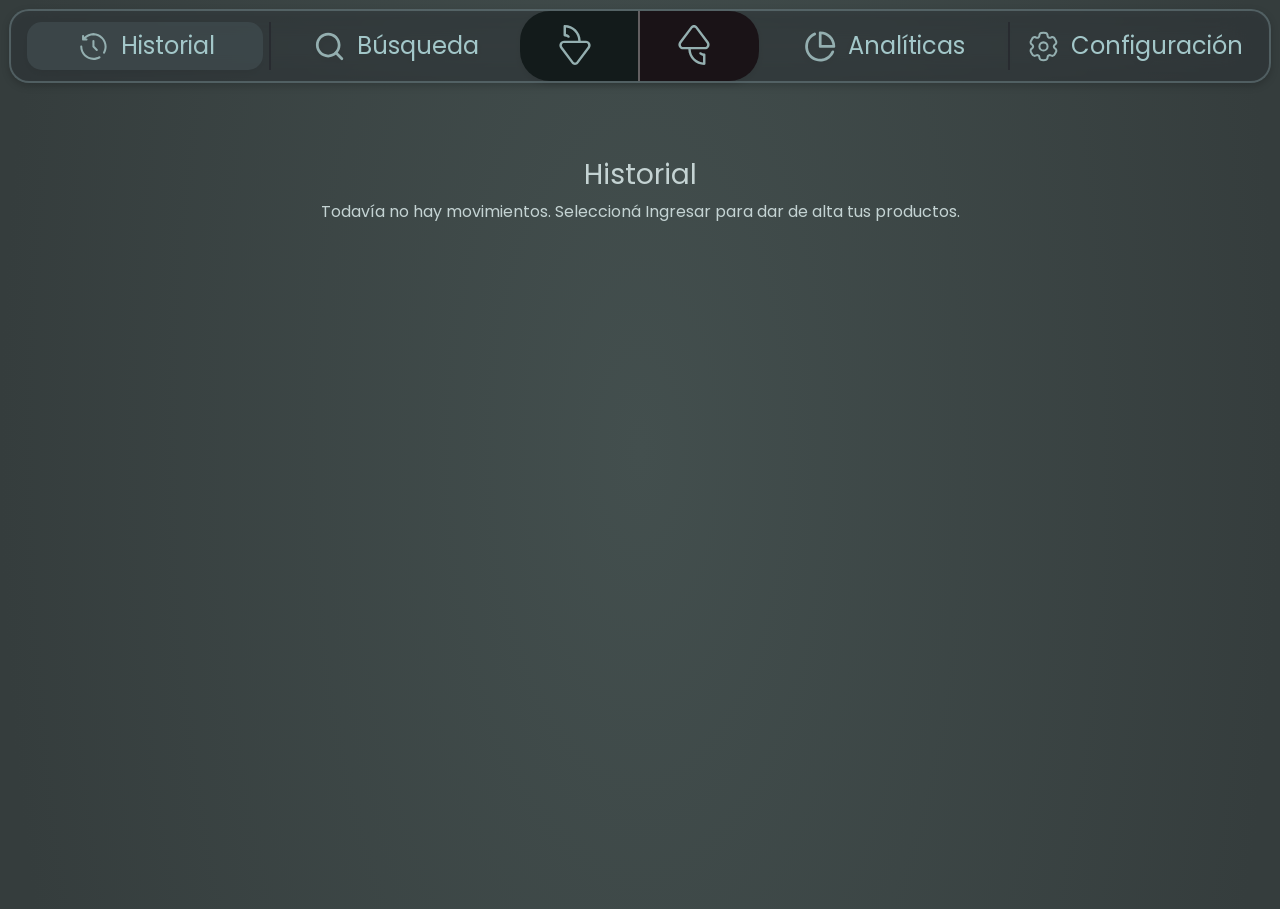
<file: index.html>
<!DOCTYPE html>
<html lang="es" data-bs-theme="dark">
<head>
    <meta charset="UTF-8">
    <meta name="viewport" content="width=device-width, initial-scale=1.0">
    <title>Sistema de Gestión de Depósito</title>

    <link rel="stylesheet" href="static/css/base.css">
    <link rel="stylesheet" href="static/css/historial.css">
    <link rel="stylesheet" href="static/css/configuracion.css">
    <script src="static/jquery-3.7.1.min.js"></script>
    <link href="static/css/bootstrap.min.css" rel="stylesheet" >
    <link rel="stylesheet" href="static/css/animate.min.css"/>
<link rel="stylesheet" href="static/css/web.css">
</head>
<body>
    <header class="sticky-top">
        <nav>
            <ul>
                <li class="single" data-page="historial"><a href="#historial" >  <svg width="35" height="35" viewBox="0 0 170 172" fill="none" xmlns="http://www.w3.org/2000/svg">
                    <path d="M84.646 57.873V86.406L102.271 104.239" stroke="#94AFB0" stroke-width="10.6999" stroke-linecap="round" stroke-linejoin="round"/>
                    <path d="M30.6286 49.8169L25.3412 49.8437C25.3557 52.7774 27.7026 55.1519 30.602 55.1667L30.6286 49.8169ZM48.5479 55.2579C51.468 55.2728 53.8472 52.8896 53.8618 49.935C53.8765 46.9803 51.5212 44.5731 48.601 44.5582L48.5479 55.2579ZM35.8258 31.6319C35.811 28.6773 33.432 26.2941 30.5118 26.3089C27.5917 26.3238 25.2363 28.7311 25.251 31.6857L35.8258 31.6319ZM26.4843 86.406C26.4843 83.4514 24.117 81.0561 21.1969 81.0561C18.2767 81.0561 15.9094 83.4514 15.9094 86.406H26.4843ZM119.018 146.648C121.546 145.168 122.41 141.895 120.947 139.338C119.485 136.78 116.251 135.906 113.723 137.386L119.018 146.648ZM135.03 115.827C133.567 118.384 134.432 121.657 136.959 123.136C139.487 124.616 142.722 123.742 144.184 121.184L135.03 115.827ZM36.286 36.9817C34.2108 39.0605 34.1941 42.4479 36.2488 44.5475C38.3033 46.6472 41.651 46.664 43.7262 44.5852L36.286 36.9817ZM133.025 37.4567C106.093 10.2063 62.5715 9.93042 35.8177 37.0005L43.2952 44.5664C65.8486 21.7464 102.674 21.879 125.547 45.0227L133.025 37.4567ZM35.8177 37.0005L26.8898 46.0339L34.3673 53.5998L43.2952 44.5664L35.8177 37.0005ZM30.602 55.1667L48.5479 55.2579L48.601 44.5582L30.6551 44.467L30.602 55.1667ZM35.9159 49.79L35.8258 31.6319L25.251 31.6857L25.3412 49.8437L35.9159 49.79ZM84.646 27.5568C116.767 27.5568 142.808 53.9045 142.808 86.406H153.383C153.383 47.9951 122.608 16.8569 84.646 16.8569V27.5568ZM84.646 145.255C52.5242 145.255 26.4843 118.907 26.4843 86.406H15.9094C15.9094 124.817 46.6838 155.955 84.646 155.955V145.255ZM113.723 137.386C105.174 142.39 95.2484 145.255 84.646 145.255V155.955C97.1575 155.955 108.903 152.568 119.018 146.648L113.723 137.386ZM142.808 86.406C142.808 97.1337 139.976 107.177 135.03 115.827L144.184 121.184C150.035 110.949 153.383 99.0654 153.383 86.406H142.808ZM43.7262 44.5852C54.2403 34.0522 68.6883 27.5568 84.646 27.5568V16.8569C65.7905 16.8569 48.6995 24.5459 36.286 36.9817L43.7262 44.5852Z" fill="#94AFB0"/>
                    </svg>Historial</a></li>
                <li class="single" data-page="busqueda"><a href="#busqueda" > <svg width="35" height="35" viewBox="0 0 151 151" fill="none" xmlns="http://www.w3.org/2000/svg">
                    <path fill-rule="evenodd" clip-rule="evenodd" d="M69.5663 25.4035C45.4025 25.4035 25.8139 44.9921 25.8139 69.1559C25.8139 93.3197 45.4025 112.908 69.5663 112.908C93.7301 112.908 113.319 93.3197 113.319 69.1559C113.319 44.9921 93.7301 25.4035 69.5663 25.4035ZM13.3132 69.1559C13.3132 38.0882 38.4986 12.9028 69.5663 12.9028C100.634 12.9028 125.819 38.0882 125.819 69.1559C125.819 100.224 100.634 125.409 69.5663 125.409C38.4986 125.409 13.3132 100.224 13.3132 69.1559Z" fill="#94AFB0"/>
                    <path fill-rule="evenodd" clip-rule="evenodd" d="M100.461 100.051C102.902 97.61 106.86 97.61 109.301 100.051L136.49 127.24C138.931 129.681 138.931 133.638 136.49 136.079C134.049 138.52 130.091 138.52 127.65 136.079L100.461 108.89C98.0204 106.449 98.0204 102.492 100.461 100.051Z" fill="#94AFB0"/>
                    </svg>
                    Búsqueda</a></li>
                <li class="couple">
                    <div class="procesos">
                        <a href="#" id="ingresobtn" data-bs-toggle="modal" data-bs-target="#actionModal">
                            <?xml version="1.0" encoding="iso-8859-1"?>
                            <!-- Uploaded to: SVG Repo, www.svgrepo.com, Generator: SVG Repo Mixer Tools -->
                            <svg class="rotate-svg" height="40px" width="40px"  version="1.1" id="Layer_1" xmlns="http://www.w3.org/2000/svg" xmlns:xlink="http://www.w3.org/1999/xlink" 
                                 viewBox="0 0 512 512" xml:space="preserve">
                            <path style="fill:#131b1b00;" d="M395.47,296.3H116.531c-36.816,0-57.855-42.009-35.803-71.491L225.983,30.621
                                c14.993-20.043,45.041-20.043,60.034,0l145.254,194.188C453.325,254.291,432.286,296.3,395.47,296.3z"/>
                            <path style="fill:  #94AFB0;" d="M443.755,215.471L298.501,21.284C288.382,7.759,272.893,0,256.001,0s-32.383,7.759-42.5,21.284
                                L68.245,215.471c-13.759,18.393-15.916,42.579-5.631,63.119c10.286,20.54,30.946,33.298,53.916,33.298h66.552
                                C185.227,422.598,275.94,512,387.153,512c8.608,0,15.589-6.979,15.589-15.589V381.652c0-8.61-6.981-15.589-15.589-15.589
                                c-14.01,0-27.556-5.074-38.144-14.29c-6.494-5.651-16.339-4.971-21.993,1.525c-5.653,6.494-4.97,16.34,1.525,21.993
                                c12.293,10.699,27.185,17.765,43.025,20.577v84.258c-86.772-7.791-155.289-79.949-157.307-168.237H395.47
                                c22.97,0,43.63-12.759,53.917-33.298C459.671,258.052,457.514,233.866,443.755,215.471z M421.509,264.629
                                c-5.043,10.069-14.777,16.081-26.04,16.081H116.53c-11.261,0-20.995-6.011-26.038-16.081c-5.043-10.07-4.027-21.466,2.72-30.484
                                L238.466,39.957c4.173-5.581,10.565-8.781,17.534-8.781c6.97,0,13.36,3.2,17.534,8.781l145.254,194.188
                                C425.534,243.165,426.551,254.56,421.509,264.629z"/>
                            </svg>
                             <span class="accion-titulo"> Ingresar</span> 
                        </a>
                        <a href="#" id="retirarbtn" data-bs-toggle="modal" data-bs-target="#actionModal">

<svg height="40px" width="40px" version="1.1" id="Layer_1" xmlns="http://www.w3.org/2000/svg" xmlns:xlink="http://www.w3.org/1999/xlink" 
	 viewBox="0 0 512 512" xml:space="preserve">
<path style="fill:#1a131700;" d="M395.47,296.3H116.531c-36.816,0-57.855-42.009-35.803-71.491L225.983,30.621
	c14.993-20.043,45.041-20.043,60.034,0l145.254,194.188C453.325,254.291,432.286,296.3,395.47,296.3z"/>
<path style="fill:#94AFB0;" d="M443.755,215.471L298.501,21.284C288.382,7.759,272.893,0,256.001,0s-32.383,7.759-42.5,21.284
	L68.245,215.471c-13.759,18.393-15.916,42.579-5.631,63.119c10.286,20.54,30.946,33.298,53.916,33.298h66.552
	C185.227,422.598,275.94,512,387.153,512c8.608,0,15.589-6.979,15.589-15.589V381.652c0-8.61-6.981-15.589-15.589-15.589
	c-14.01,0-27.556-5.074-38.144-14.29c-6.494-5.651-16.339-4.971-21.993,1.525c-5.653,6.494-4.97,16.34,1.525,21.993
	c12.293,10.699,27.185,17.765,43.025,20.577v84.258c-86.772-7.791-155.289-79.949-157.307-168.237H395.47
	c22.97,0,43.63-12.759,53.917-33.298C459.671,258.052,457.514,233.866,443.755,215.471z M421.509,264.629
	c-5.043,10.069-14.777,16.081-26.04,16.081H116.53c-11.261,0-20.995-6.011-26.038-16.081c-5.043-10.07-4.027-21.466,2.72-30.484
	L238.466,39.957c4.173-5.581,10.565-8.781,17.534-8.781c6.97,0,13.36,3.2,17.534,8.781l145.254,194.188
	C425.534,243.165,426.551,254.56,421.509,264.629z"/>
</svg>
                            <span class="accion-titulo"> Retirar</span>
                        </a>
                    </div>
                </li>
                    
                    
                    
                <li class="single" data-page="analiticas"> 
                    <a href="#analiticas"> 
                        <svg width="35" height="35" viewBox="0 0 149 151" fill="none" xmlns="http://www.w3.org/2000/svg">
                            <path fill-rule="evenodd" clip-rule="evenodd" d="M53.9084 15.5909C55.289 18.7547 53.8435 22.4388 50.6796 23.8194C42.2579 27.4945 34.8646 33.1768 29.1462 40.3693C23.4278 47.5618 19.5583 56.0456 17.8762 65.079C16.194 74.1124 16.7503 83.4204 19.4965 92.1891C22.2426 100.958 27.095 108.92 33.6294 115.381C40.1638 121.841 48.1812 126.602 56.9808 129.248C65.7803 131.894 75.094 132.344 84.1077 130.558C93.1213 128.773 101.56 124.807 108.687 119.007C115.814 113.207 121.411 105.749 124.99 97.286C126.334 94.1066 130.002 92.619 133.181 93.9634C136.36 95.3079 137.848 98.9752 136.504 102.155C132.13 112.498 125.288 121.613 116.578 128.702C107.867 135.792 97.553 140.639 86.5363 142.821C75.5197 145.003 64.1363 144.453 53.3813 141.219C42.6263 137.985 32.8272 132.166 24.8407 124.27C16.8542 116.374 10.9235 106.642 7.56711 95.9251C4.2107 85.2078 3.53076 73.8314 5.58675 62.7905C7.64274 51.7497 12.372 41.3806 19.3612 32.5897C26.3504 23.7989 35.3866 16.854 45.6798 12.3621C48.8437 10.9815 52.5277 12.4271 53.9084 15.5909Z" fill="#94AFB0"/>
                            <path fill-rule="evenodd" clip-rule="evenodd" d="M68.7613 8.48352C69.9335 7.31135 71.5233 6.65283 73.181 6.65283C82.2099 6.65283 91.1503 8.4312 99.4919 11.8864C107.834 15.3416 115.413 20.406 121.797 26.7903C128.182 33.1747 133.246 40.7541 136.701 49.0957C140.156 57.4373 141.935 66.3777 141.935 75.4066C141.935 78.8586 139.136 81.6569 135.684 81.6569H73.181C69.729 81.6569 66.9307 78.8586 66.9307 75.4066V12.9032C66.9307 11.2455 67.5892 9.65568 68.7613 8.48352ZM79.4313 19.5018V69.1563H129.086C128.5 63.9148 127.178 58.7713 125.152 53.8795C122.325 47.0545 118.182 40.8532 112.958 35.6297C107.734 30.4061 101.533 26.2625 94.7081 23.4355C89.8163 21.4093 84.6728 20.0879 79.4313 19.5018Z" fill="#94AFB0"/>
                            </svg>
                            Analíticas</a></li>
                <li class="single" data-page="configuracion"><a href="#configuracion" > <svg width="35" height="35" viewBox="0 0 163 163" fill="none" xmlns="http://www.w3.org/2000/svg">
                    <path d="M81.3521 101.649C92.5314 101.649 101.594 92.5861 101.594 81.4068C101.594 70.2276 92.5314 61.165 81.3521 61.165C70.1729 61.165 61.1104 70.2276 61.1104 81.4068C61.1104 92.5861 70.1729 101.649 81.3521 101.649Z" stroke="#94AFB0" stroke-width="10" stroke-linecap="round"/>
                    <path d="M93.2636 14.9613C90.7833 13.9341 87.6398 13.9341 81.352 13.9341C75.0642 13.9341 71.9207 13.9341 69.4404 14.9613C66.134 16.3309 63.507 18.958 62.1373 22.2645C61.5121 23.7739 61.2674 25.5293 61.1717 28.0898C61.031 31.8527 59.1013 35.3357 55.8402 37.2184C52.5792 39.1011 48.598 39.0308 45.2689 37.2713C43.0036 36.0739 41.361 35.4081 39.7412 35.1948C36.1928 34.7277 32.6042 35.6892 29.7648 37.868C27.6353 39.502 26.0634 42.2247 22.9195 47.6699C19.7757 53.1152 18.2038 55.8378 17.8534 58.4992C17.3863 62.0475 18.3479 65.6361 20.5266 68.4756C21.521 69.7717 22.9187 70.8608 25.0878 72.2237C28.2767 74.2276 30.3284 77.6411 30.3282 81.4067C30.328 85.1724 28.2763 88.5851 25.0878 90.5884C22.9183 91.952 21.5205 93.0417 20.5259 94.3379C18.3472 97.1771 17.3856 100.765 17.8528 104.314C18.2031 106.975 19.775 109.698 22.9189 115.143C26.0628 120.588 27.6347 123.311 29.7642 124.945C32.6036 127.123 36.1922 128.085 39.7405 127.618C41.3602 127.405 43.0027 126.739 45.2679 125.542C48.5972 123.782 52.5787 123.712 55.8399 125.595C59.1011 127.478 61.031 130.961 61.1717 134.724C61.2675 137.284 61.5121 139.04 62.1373 140.549C63.507 143.855 66.134 146.483 69.4404 147.852C71.9207 148.879 75.0642 148.879 81.352 148.879C87.6398 148.879 90.7833 148.879 93.2636 147.852C96.5698 146.483 99.1972 143.855 100.566 140.549C101.192 139.04 101.437 137.284 101.532 134.724C101.673 130.961 103.602 127.478 106.863 125.595C110.124 123.711 114.106 123.782 117.436 125.542C119.701 126.739 121.343 127.404 122.962 127.617C126.511 128.085 130.1 127.123 132.939 124.945C135.068 123.311 136.64 120.588 139.784 115.142C142.928 109.697 144.5 106.975 144.851 104.314C145.317 100.765 144.356 97.1764 142.177 94.3372C141.183 93.041 139.785 91.9514 137.615 90.5884C134.427 88.5851 132.375 85.1717 132.375 81.4061C132.375 77.6404 134.427 74.2283 137.615 72.2251C139.785 70.8614 141.183 69.7724 142.178 68.4756C144.357 65.6366 145.318 62.048 144.851 58.4996C144.501 55.8383 142.929 53.1157 139.785 47.6704C136.641 42.2252 135.069 39.5025 132.94 37.8685C130.1 35.6897 126.511 34.7281 122.963 35.1953C121.344 35.4085 119.701 36.0743 117.436 37.2715C114.107 39.0311 110.125 39.1015 106.864 37.2186C103.602 35.3358 101.673 31.8525 101.532 28.0894C101.437 25.5291 101.192 23.7738 100.566 22.2645C99.1972 18.958 96.5698 16.3309 93.2636 14.9613Z" stroke="#94AFB0" stroke-width="10" stroke-linecap="round"/>
                    </svg>
                    Configuración</a></li>
            </ul>
        </nav>
    </header>
    <main>
        <div id="page-content" class="container py-3"></div>
    </main>

    <!-- <button type="button" class="btn btn-secondary" data-bs-toggle="modal" data-bs-target="#retiroModal">
        Retiro de Materiales
      </button>
    Agrega tus modales aquí (copiar y pegar del archivo actual) -->
    
    <!-- Formulario de usuario -->

    <div id="actionModal" class="modal fade" tabindex="-1" role="dialog" aria-labelledby="ingresoModalLabel" aria-hidden="true">
        <div class="modal-dialog modal-dialog-centered modal-dialog-scrollable modal-xl" role="document">
            <div class="modal-content" id="content-modal">
                <div class="modal-header">
                    <p class="modal-title fs-5" id="ModalLabel"></p>
                    <a type="button" class="" data-bs-dismiss="modal" aria-label="Close"><svg width="40" height="40" viewBox="0 0 79 61" fill="#24262D" xmlns="http://www.w3.org/2000/svg">
                        <path fill-rule="evenodd" clip-rule="evenodd" d="M66.9343 30.1611C66.9343 45.4432 54.5456 57.8319 39.2635 57.8319C23.9814 57.8319 11.5928 45.4432 11.5928 30.1611C11.5928 14.879 23.9814 2.49036 39.2635 2.49036C54.5456 2.49036 66.9343 14.879 66.9343 30.1611ZM16.641 30.1611C16.641 42.6552 26.7695 52.7837 39.2635 52.7837C51.7576 52.7837 61.8862 42.6552 61.8862 30.1611C61.8862 17.667 51.7576 7.53859 39.2635 7.53859C26.7695 7.53859 16.641 17.667 16.641 30.1611Z" fill="#94afb0"/>
                        <path d="M26.257 23.6722C24.9859 22.6906 24.986 21.0992 26.257 20.1176C27.528 19.1361 29.5887 19.1361 30.8597 20.1176L39.2814 26.6215L47.6946 20.1242C48.9658 19.1427 51.0263 19.1427 52.2972 20.1242C53.5685 21.1058 53.5685 22.6972 52.2972 23.6788L43.8841 30.176L52.294 36.6705C53.5649 37.6522 53.5649 39.2434 52.294 40.2249C51.0227 41.2067 48.9622 41.2067 47.691 40.2249L39.2814 33.7305L30.8691 40.2272C29.5981 41.2087 27.5374 41.2087 26.2664 40.2272C24.9954 39.2455 24.9954 37.6542 26.2664 36.6725L34.6787 30.176L26.257 23.6722Z" fill="#94afb0"/>
                        </svg>
                    </a>
                </div>
                <div class="modal-body">

                    
                        <div class="row">
                          <div class="col-4" id="infocolumn">
                            <div class="alert d-none" id="formalert" role="alert">
                                A simple primary alert—check it out!
                              </div>
                              
                                <!-- Sección para mostrar datos confirmados -->
                                <div class="card" id="confirmed-items-card">
                                    <div class="card-header sticky-top bg-secondary-subtle " id="confirmed-items-header">
                                         <p id="confirmed-items-title" class="mb-0">Listado</p> 
                                        <div id="cancel-container" class="d-none justify-content-center">
                                        
                                    </div>
                                    <div class="progress d-none" id="barraprog">
                                        <div class="progress-bar" role="progressbar" style="width: 100%;"></div>
                                      </div>
                                    </div>
                                    
                                    <ul class="list-group list-group-flush p-0"  id="confirmed-items-container">
                                      
                                  </ul>
                                  
                                  </div>
                          </div>
                          <div class="col-8 justify-content-center ">
                            <div class="sticky-top d-none animate__animated animate__fadeInUp" id="userFormDiv">
                                <div class="search-container" id="user-search-container">
                                    <div class="input-group mb-3">
                                        <span class="input-group-text" id="user-search-addon">
                                            <svg width="20px" height="20px" viewBox="0 0 24 24" fill="none" xmlns="http://www.w3.org/2000/svg">
                                                <path d="M15.7955 15.8111L21 21M18 10.5C18 14.6421 14.6421 18 10.5 18C6.35786 18 3 14.6421 3 10.5C3 6.35786 6.35786 3 10.5 3C14.6421 3 18 6.35786 18 10.5Z" stroke="#ffff" stroke-width="2" stroke-linecap="round" stroke-linejoin="round"/>
                                            </svg>
                                        </span>
                                        <input type="text" class="form-control" placeholder="Buscar por nombre, apellido o DNI" aria-label="Username" aria-describedby="user-search-addon" id="user-search" autocomplete="off">
                                    </div>
                                    <div id="user-search-results-container" class="search-results-container">
                                        <div id="user-search-results" class="search-results">
                                            <!-- Los resultados de búsqueda se añadirán aquí -->
                                        </div>
                                    </div>
                                </div>
                            
                                <!-- Formulario de usuario -->
                                <form id="userForm" class="needs-validation " novalidate>
                                    <!-- Campos del formulario -->
                                    <div class="form-group mb-3">
                                        <input type="text" class="form-control" id="nombre" placeholder="Nombre" name="nombre" required>
                                        <div class="invalid-feedback">Nombre es obligatorio.</div>
                                    </div>
                                    <div class="form-group mb-3">
                                        <input type="text" class="form-control" id="apellido" placeholder="Apellido" name="apellido" required>
                                        <div class="invalid-feedback">Apellido es obligatorio.</div>
                                    </div>
                                    <div class="form-group mb-3">
                                        <input type="text" class="form-control" id="telefono" placeholder="Teléfono" name="telefono" required>
                                        <div class="invalid-feedback">Teléfono es obligatorio.</div>
                                    </div>
                                    <div class="form-group mb-3">
                                        <input type="email" class="form-control" id="email" placeholder="Email" name="email" required>
                                        <div class="invalid-feedback">Email es obligatorio.</div>
                                    </div>
                                    <div class="form-group mb-3">
                                        <input type="number" class="form-control" id="dni" placeholder="DNI" name="dni" required>
                                        <div class="invalid-feedback">DNI es obligatorio.</div>
                                    </div>
                                    <div class="form-group mb-3">
                                        <select class="form-select" id="seccion" name="seccion" required>
                                            <option value="" selected disabled>Sección</option>
                                           
                                            <!-- Añadir más secciones según sea necesario -->
                                        </select>
                                        <div class="invalid-feedback">Sección es obligatoria.</div>
                                    </div>
                                    <div class="row">
                                        <button type="button" class="btn btn-primary col-8 p-1 fbut" id="submitUserForm">Confirmar Usuario</button>
                                        
                                            <button type="button" class="btn btn-secondary  col-4 p-1 fbut" id="backToItemsForm">Volver</button>

                                    </div>
                                </form>
                            </div>
                            
                            <div class="sticky-top" id="scont">
                            <div class="row">
                                <div class="search-container col mb-3" >
                                    <div class="input-group   w-100 h-100">
                                        <span class="input-group-text" id="basic-addon1">
                                            <svg width="20px" height="20px" viewBox="0 0 24 24" fill="none" xmlns="http://www.w3.org/2000/svg">
                                                <path d="M15.7955 15.8111L21 21M18 10.5C18 14.6421 14.6421 18 10.5 18C6.35786 18 3 14.6421 3 10.5C3 6.35786 6.35786 3 10.5 3C14.6421 3 18 6.35786 18 10.5Z" stroke="#ffff" stroke-width="2" stroke-linecap="round" stroke-linejoin="round"/>
                                            </svg>
                                        </span>
                                        <input type="text" class="form-control" placeholder="Buscar..." aria-label="Username" aria-describedby="basic-addon1" id="search" autocomplete="off">
                                    </div>
                                    <div id="search-results-container" class="search-results-container">
                                        <div id="search-results" class="search-results" >
                                            <!-- Los resultados de búsqueda se añadirán aquí -->
                                        </div>
                                    </div>
                                </div>
                                <div class="form-group  col mb-0">
                                    
                                    
                                        
                                        <div class="input-group mb-3">
                                            <input type="text" class="form-control " placeholder="Código de Barras" id="barcode" name="codigo_barras" required>
                                            <button class="button-58 w-30" role="button" id="generate-code"><svg fill="#000000" width="30px" height="30px" viewBox="0 0 24 24" data-name="Flat Line" xmlns="http://www.w3.org/2000/svg" class="icon flat-line"><path id="primary" d="M12,4V20M17,8H16m1,4H16M7,8H8m9,8H16M7,16H8M7,12H8" style="fill: none; stroke: rgb(0, 0, 0); stroke-linecap: round; stroke-linejoin: round; stroke-width: 2;"></path><path id="primary-2" data-name="primary" d="M16,3h4a1,1,0,0,1,1,1V8" style="fill: none; stroke: rgb(0, 0, 0); stroke-linecap: round; stroke-linejoin: round; stroke-width: 2;"></path><path id="primary-3" data-name="primary" d="M16,21h4a1,1,0,0,0,1-1V16" style="fill: none; stroke: rgb(0, 0, 0); stroke-linecap: round; stroke-linejoin: round; stroke-width: 2;"></path><path id="primary-4" data-name="primary" d="M8,3H4A1,1,0,0,0,3,4V8" style="fill: none; stroke: rgb(0, 0, 0); stroke-linecap: round; stroke-linejoin: round; stroke-width: 2;"></path><path id="primary-5" data-name="primary" d="M3,16v4a1,1,0,0,0,1,1H8" style="fill: none; stroke: rgb(0, 0, 0); stroke-linecap: round; stroke-linejoin: round; stroke-width: 2;"></path></svg></button>
                                            <div class="invalid-feedback" id="barcode-error">Código de barras es obligatorio.</div>
                                          </div>
                                         
                                          
                                           
                                           
                                           
                                       
   
                                     
                                </div>
                            </div>
                            
                            <form id="ingresoForm" class="needs-validation " novalidate >
                                
                                <div class="row mb -3">
                                    <div class="col m-0">
                                <div class="form-group m-0">
                                    
                                    <div class="form-floating m-0">
                                       
                                        <input list="categories" type="text" class="form-control" id="categoria" placeholder="" name="categoria" aria-describedby="basic-addon2" required>
                                            
                                        <label for="categoria">Categoria</label>
        
                                        <datalist id="categories"></datalist>
                                        
                                        <div class="invalid-feedback" id="category-error">Categoría es obligatoria.</div>
                                        
                                    </div>
                                    <!-- <div class="input-group mb-3">
                                        <input type="text" class="form-control" placeholder="Recipient's username" aria-label="Recipient's username" >
                                        
                                      </div> -->
                                </div>
                            </div>
                            <div class="col m-0">
                                <div class="form-group m-0 ">
                                    <div class="form-floating m-0">
                                    <input list="models" type="text" class="form-control" id="modelo" placeholder="Modelo" name="modelo" required>
                                    <datalist id="models"></datalist>
                                    <div class="invalid-feedback">Modelo es obligatorio.</div>
                                    <label for="modelo">Modelo</label>
                                </div>
                                </div>
                            </div>
                                
                            </div>
                            
                         
                            
                                
                                <div class="row mt-3">
                                    <div class="col">
                                        <div class="form-group mb-3">
                                            <select class="form-select " id="types" name="tipo" required>
                                                <option value="" selected disabled>Tipo</option>
                                            </select>
                                            <div class="invalid-feedback">Tipo es obligatorio.</div>
                                        </div>
                                    </div>
                                    <div class="col">
                                        <div class="form-group mb-3">
                                            <select class="form-select" id="states" name="estado" required>
                                                <option value="" selected disabled>Estado</option>
                                            </select>
                                            <div class="invalid-feedback">Estado es obligatoria.</div>
                                        </div>
                                    </div>
                                   
                              
                                    <div class="col">
                                        
                                        <div class="form-group mb-3">
                                            <select class="form-select" id="locations" name="ubicacion" required>
                                                <option value="" selected disabled>Ubicación</option>
                                            </select>
                                            <div class="invalid-feedback">Ubicación es obligatoria.</div>
                                        </div>
                                    </div>
                                    
                                </div>
                                <div class="row mb-3 pt-3  border-input-form">
                                    
                                    <div class="col bottom-input-r">
                                        <div class="input-group mb-3">
                                            <input type="number" class="form-control" id="cantidad" placeholder="Cantidad" name="cantidad" min="1" step="1" oninput="validity.valid||(value='');"  aria-describedby="basic-addon2" required>
                                            <span class="input-group-text" id="basic-addon2">stock</span>
                                            <div class="invalid-feedback" id="cantidad-error">Cantidad es obligatoria y debe ser mayor a 0.</div>
                                        </div>
                                    </div>
                                    
                                    <div class="col-3 bottom-input-l">
                                        <select class="form-select brl" id="units" name="unidad" required>
                                            <option value="" selected disabled>Unidad</option>
                                        </select>
                                        <div class="invalid-feedback">Unidad es obligatoria.</div>
                                    </div>
                                    <div class="col-3">
                                        <div class="form-group mb-3 d-f">
                                            <input type="number" class="form-control" id="stock_critico" placeholder="Stock Crítico" name="stock_critico" min="0" oninput="validity.valid||(value='');" required>
                                            <div class="invalid-feedback" id="stock_critico-error">Stock crítico es obligatorio.</div>
                                        </div>
                                    </div>  
                                </div>
                           
                           <div class="row">
                                <button type="button" class="btn btn-primary col-7 p-1 fbut" id="addItem">Agregar ítem</button>
                           
                            
                                <button type="button" class="btn btn-success col-5 p-1 fbut" id="confirmItems">Confirmar ítems</button>
                           
                            </div>
                            </form>
                        </div>
                            </div>
                          </div>
                        </div>
                        
                        
                        <!-- Formulario para ingreso de materiales -->
                        
                   
                
            </div>
                
            </div>
        </div>
    </div>
   
</body>
<script src="static/bootstrap.bundle.min.js"></script>
<script src="static/store.js"></script>
<script src="static/vendor/jspdf.umd.min.js"></script>
<script src="static/vendor/JsBarcode.all.min.js"></script>
<script src="static/receipts.js"></script>
<script src="static/web.js"></script>

</html>
</file>
<file: static/css/base.css>
/* Property 1=Inico */
/* Reset CSS */

:root {
    --border-size: 0.125rem;
    --duration: 250ms;
    --ease: cubic-bezier(0.215, 0.61, 0.355, 1);
    --font-family: monospace;
    --color-primary: white;
    --color-secondary: black;
    --color-tertiary: dodgerblue;
    --shadow: rgba(0, 0, 0, 0.1);
    --space: 1rem;
  }
html{
    height: 100%;
}
*{
    margin: 0;
    padding: 0;
    font-family: 'Poppins', sans-serif !important;
    box-sizing: border-box !important;
}

body {
    font-family: 'Poppins', sans-serif;
    margin: 0;
    padding: 0;
    height: 100%;
    background: radial-gradient(50% 158.02% at 50% 50%, #434f4e 0%, #353d3d 100%) !important;

}
.modal-content,.search-results{
    background: linear-gradient(90deg, rgba(46, 50, 57, 0.405) 3%, rgba(80, 87, 100, 0.235465) 54.5%, rgba(128, 139, 159, 0) 100%) !important;
    filter: drop-shadow(0px 3.53161px 3.53161px rgba(0, 0, 0, 0.25)) !important;
    backdrop-filter: blur(12.6814px) !important;
}

.border-retirar{
    border-color: rgb(176 148 154 / 50%) !important;
}
.border-ingresar{
    border-color: rgb(148 176 157 / 50%) !important ;
}
.modal-header{

    display: flex !important;
    justify-content: center !important ;
    padding: 10px !important;
}
.modal-header .btn-close{
    margin: 0 !important;
}
.modal-header p{
    color:#94AFB0;
    font-weight: bold !important;
    width: 100% !important;
    justify-content: center !important;
}
.fbut{
    background-color: #94AFB0 !important;
    font-weight: bold !important;
    padding: 8px 5px !important;
    transition: all 0.3s ease;
} 
.fbut:hover{
    background-color: #94afb0dc !important;
} 
#addItem,#submitUserForm{
    border: 1.82748px solid #24262D;
    border-radius: 36.5497px 0px 36.0269px 36.5497px;
    color: #24262D;
}
#confirmItems,#backToItemsForm{
    border: 1.82748px solid #24262D;
    border-radius: 0px 36.5497px 36.5497px 36.0269px;
    color: #9c2a2a  ;
}
#user-search-container{
    width: 100% !important;
    display: block !important;
}
header {
    font-weight: bold !important;
    background: rgba(53, 60, 65, 0.55) !important;
    border: 2px solid #a3c3c948 !important;
    backdrop-filter: blur(22.8077px) !important;
    padding: 0px;
    border-radius: 20px;
    margin: 9px;
    filter: drop-shadow(0px 3.53161px 3.53161px rgba(0, 0, 0, 0.301)) !important;
}

header nav {
    font-weight: bold !important;
    /* display: flex;
    justify-content: center;
    align-items: center; */
    height: 100% !important;
    border-radius: 29px;
}

header nav ul {
    font-weight: bold !important;
    display: flex;
    list-style: none;
    align-items: center;
    justify-content: space-between;
    margin: 0;
    padding: 0px 10px;
}
.procesos {
    display: flex;
    flex-direction: row;
    height: 100%;
    width: 100%;

    border-radius: 30px;
    justify-content: space-around !important;
}
.procesos a {
    flex-grow: 1;
    display: flex;
align-items: center;
    justify-content: center;
    cursor: pointer;
    position: relative;
    padding: calc(var(--space) / 1.125) var(--space) var(--space);
    color: #96babd;
    font-size: 1rem;
    font-family: var(--font-family);
    text-decoration: none;
    transition: flex-grow var(--duration) var(--ease);
}
#ingresobtn{
    background-color: #131b1b;
    border-radius: 30px 0px 0px 30px;
    transition: all 0.3s ease;
}
#retirarbtn{
    background-color: #1a1317;
    border-radius: 0px 30px 30px 0px;
    transition: all 0.3s ease;
}
#ingresobtn:hover{
    background-color: #1d2927;

}
#retirarbtn:hover{
    background-color: #33272f;

}
.procesos a + a {
    border-left: #c2c2c26e 2px solid;
    margin-left: calc(var(--border-size) * -1);
}

/* Ocultar el texto y evitar que ocupe espacio */
.procesos .accion-titulo {
    opacity: 0;
    max-width: 0;
    font-size: 1.1rem;
    overflow: hidden;
    white-space: nowrap;
    transition: all 0.3s ease;
    margin-left: 10px;
    color: #96babd;
}

/* Mostrar el texto al hacer hover */
.procesos a:hover .accion-titulo {
    opacity: 1;
    max-width: 110px; /* Ajusta el ancho máximo según necesites */
    padding-left: 10px;
}

header nav ul .single a {
    font-weight: 100 !important;
    text-decoration: none;
     font-weight: 500; 
    font-size: 1.5rem;
    color: #a3c7c9 !important;
    padding: 6px 10px;
    transition: background-color 0.3s, color 0.3s;
    display: flex !important;
    justify-content: center !important;
    align-items: center !important;
    gap: 10px;
}
header nav ul .single:first-child {
    border-right: 2px solid rgba(36, 38, 45, 0.69);
}
header nav ul .single:last-child  {
    border-left: 2px solid rgba(36, 38, 45, 0.69);
}
header nav ul .single {
    width: 100% !important;
    height: 100% !important;
    padding: 0 6px !important;
}
header nav ul li  {
    width: 100% !important;
    height: 100% !important;
}
header nav ul .single a svg{
    padding: 1px !important;
    transition:stroke 0.2s, fill 0.2s !important;
}
header nav ul .single a{
    transition: all 0s ease;
    border-radius: 15px !important;
    
}
header nav ul .single a:hover {
    text-decoration: none;
    background-color: rgba(109, 88, 88, 0.281) ;
    
}
.active-btn{
    background-color: #3f494dd2!important;
}
/* header nav ul .single a:active {
    text-decoration: none;
    background-color: rgba(192, 28, 28, 0.425) !important;
    
} */

/* header nav ul .single:last-child a:hover svg path {
    stroke: #C52E2E !important;
}

header nav ul .single:last-child a:hover svg path{
    fill: #fafafa00 !important;
}

header nav ul .single a:hover svg path {
    stroke: #C52E2E !important; 
    fill: #C52E2E !important; 
} */
#category-error{
    color:white !important;
}
#basic-addon2{
    color:rgb(179, 223, 181) !important;
} 

.container {
    text-align: center;
    padding: 50px;
}

.modal-header, .modal-body, .modal-footer {
    padding: 20px;
}

.modal-body {
    padding-top: 0;
}

.form-group {
    margin-bottom: 15px;
}


.form-select {
    margin-bottom: 10px;
}




.search-result-card {
    padding: 10px;
    cursor: pointer;
    color: black !important;
    display: flex;
    align-items: center;
}

.search-result-card p {
    color: rgb(255, 255, 255) !important;
    margin-bottom: 0.3rem;
}

.search-result-card:hover {
    background-color: rgba(88, 96, 109, 0.815);
    border-radius: 20px;
    
}

.search-results-container {
    position: relative;
    width: 100%;
    height: 100%;
    justify-content: center;
    align-items: center;
}

.search-results {
    max-height: 200px;
    overflow-y: auto;
    max-width: 600px;
    margin: 0 auto;
    padding: 10px;
    position: absolute; 
    z-index: 1000; 
    background: #fff; 
    width: 100%;    
    border: 1px solid #ccc; 
    border-radius: 4px;
}


.bottom-input-r { 
    border-top-right-radius: 0 !important;
    border-bottom-right-radius: 0 !important;
    padding-right: 0 !important;
  }
  
  .bottom-input-l {

    padding-left: 0 !important;
  }
  .brl{
    border-top-left-radius: 0 !important;
    border-bottom-left-radius: 0 !important;
  }

  .border-input-form{
    border-top: 1px solid #96babd79 !important; 
  
  }
.ser-search-container{  
    width: 50%;
}



#user-search-container .btn-custom {
  margin-left: 10px;
  width: 100px;
  height: 40px;
  display: flex;
  align-items: center;
  justify-content: center;
  /* Puedes añadir más estilos aquí según sea necesario */
}

#user-search-container {
    width: 55%;
    height: auto;
    display: flex;
    align-items: center;
    margin-top: 10px;
  }

.button-58 {
    width: 20% !important;
    align-items: center;
    background-color: #06f;
    border: 2px solid #06f;
    box-sizing: border-box;
    color: #fff;
    cursor: pointer;
    display: inline-flex;
    fill: #000;
    font-family: Inter,sans-serif;
    font-size: 16px;
    font-weight: 600;
    justify-content: center;
    letter-spacing: -.8px;
    line-height: 24px;
    outline: 0;
    padding: 0 17px;
    text-align: center;
    text-decoration: none;
    transition: all 0s;
    user-select: none;
    -webkit-user-select: none;
    touch-action: manipulation;
    border-radius: 0px 10px 10px 0px;
  }
  
  .button-58:focus {
    color: rgb(0, 0, 0);
  }
  #barcode-error{
    font-size: 0.86rem !important;
  }
  .button-58:hover {
    background-color: #3385ff;
    border-color: #3385ff;
    fill: #06f;
  }
</file>
<file: static/css/historial.css>
.operation-left-icon i {
    font-size: 24px;
    color: green;
}

.operation-details {
    flex-grow: 1;
    padding: 0 15px;
}

.item-info {
    font-weight: bold;
    font-size: 18px;
}

.item-category {
    color: #4cc7c2; 
}

.item-quantity {
    background-color: #333;
    padding: 5px;
    border-radius: 4px;
    margin-left: 10px;
}

.operation-user-date {
    font-size: 14px;
    color: #ccc; 
}

.operation-right-icon .print-receipt-btn {
    background: none;
    border: none;
    color: #ccc;
    cursor: pointer;
}

.operation-right-icon .print-receipt-btn i {
    font-size: 24px;
    color: #ccc;
}

.rotate-svg{
    transform: rotate(180deg);
}
</file>
<file: static/css/configuracion.css>
.operation-item {
    display: flex;
    justify-content: space-between;
    align-items: center;
    border: 1px solid ;

    padding: 10px;

    margin-bottom: 10px;

    color: #fff; 


      
        background: rgba(46, 50, 57, 0.55) !important;
        border: 1px solid #96babd56 !important;
        backdrop-filter: blur(22.8077px) !important;

        border-radius: 20px;
        margin: 9px;
        filter: drop-shadow(0px 3.53161px 3.53161px rgba(0, 0, 0, 0.301)) !important;

}
</file>
<file: static/css/web.css>
@font-face { font-family: Poppins; src: url('../../recursos/Poppins/Poppins-Regular.ttf'); font-weight: 400; }
@font-face { font-family: Poppins; src: url('../../recursos/Poppins/Poppins-Bold.ttf'); font-weight: 700; }
#page-content { max-width: 1100px; color: #c4d3d3; }
.web-toolbar { display: flex; gap: 12px; align-items: center; flex-wrap: wrap; margin-bottom: 20px; }
.web-toolbar .form-control { flex: 1; min-width: 200px; }
.web-button { background: #94afb0; color: #24262d; border: 0; border-radius: 12px; padding: 8px 16px; }
.web-empty { padding: 50px 20px; text-align: center; }
.web-low { color: #ffc980; }
#page-content .operation-item { gap: 14px; }
#page-content .operation-details { min-width: 0; overflow-wrap: anywhere; }
#search-results-container, #user-search-results-container { display: none; }
.web-result { display: block; width: 100%; text-align: left; padding: 10px; border: 0; background: #353d3d; color: #d6e2e2; }
.web-result:hover { background: #4b6262; }
#print-area { display: none; }
@media (max-width: 700px) {
    header nav ul { flex-wrap: wrap; padding: 8px; }
    header nav ul li { margin: 4px; }
    #actionModal .col-4, #actionModal .col-8 { width: 100%; }
    #confirmed-items-card { margin-bottom: 15px; }
    #page-content .operation-item { flex-wrap: wrap; }
}
@media print {
    body { background: white !important; }
    body > :not(#print-area) { display: none !important; }
    #print-area { display: block; color: black; padding: 20px; }
    #print-area table { width: 100%; border-collapse: collapse; }
    #print-area td, #print-area th { border-bottom: 1px solid #999; padding: 10px; text-align: left; }
    #print-area tr { break-inside: avoid; }
    .receipt-labels { break-before: page; }
    .receipt-label { border: 1px dashed #777; padding: 5mm; margin-bottom: 5mm; break-inside: avoid; text-align: center; }
    .receipt-label p { margin: 2mm 0; overflow-wrap: anywhere; }
}
</file>
